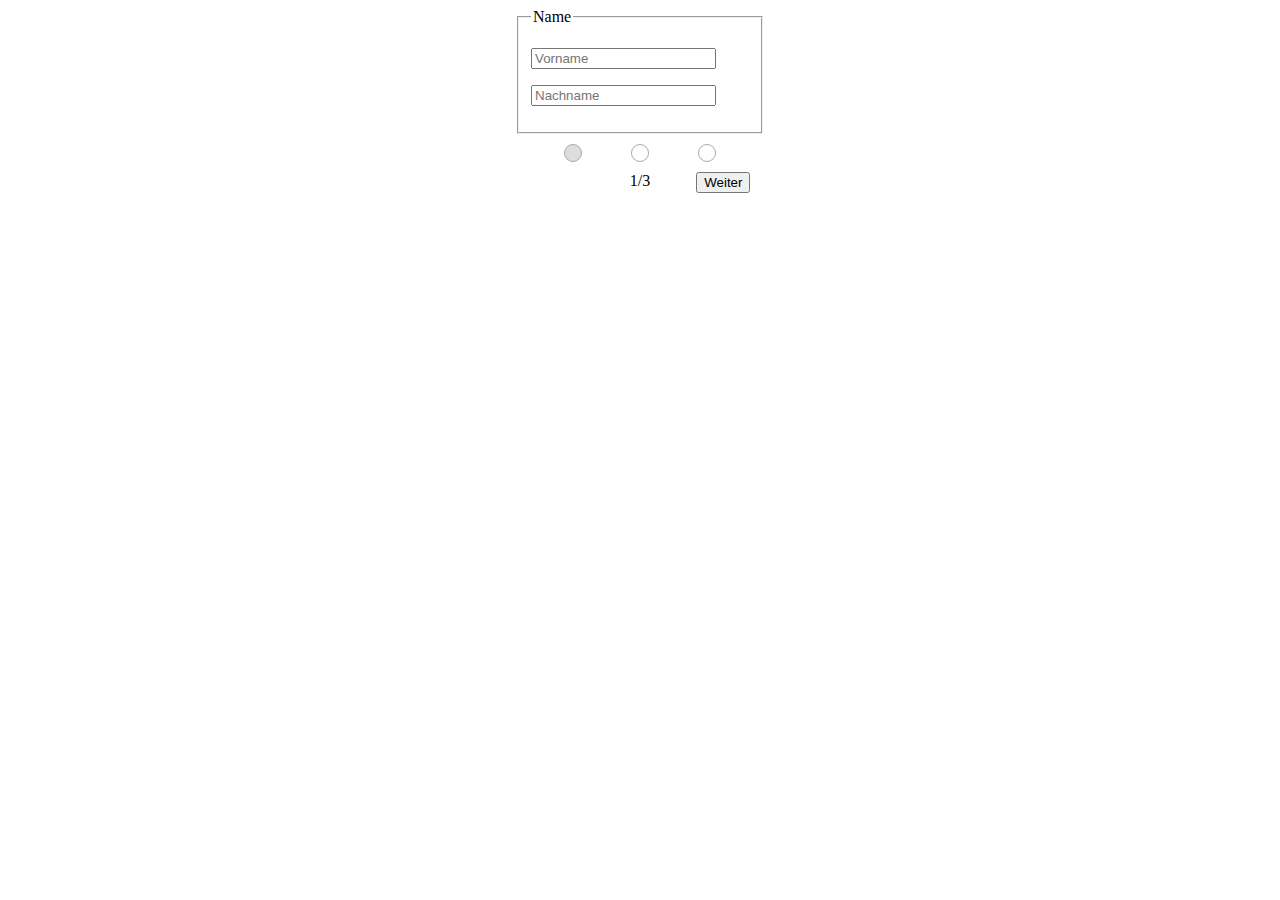
<file: multipageform/index.html>
<!DOCTYPE html>
<html lang="de">
  <head>
    <meta charset="UTF-8" />
    <meta name="viewport" content="width=device-width, initial-scale=1.0" />
    <title>Multi Page Form</title>

    <link rel="stylesheet" href="style/default.css" />
  </head>
  <body>
    <form action="" id="multipageform">
      <fieldset class="page">
        <legend>Name</legend>
        <p><input type="text" placeholder="Vorname" /></p>
        <p><input type="text" placeholder="Nachname" /></p>
      </fieldset>
      <fieldset class="page">
        <legend>Adresse</legend>
        <p><input type="text" placeholder="Straße" /></p>
        <p><input type="text" placeholder="Ort" /></p>
      </fieldset>
      <fieldset class="page">
        <legend>Kontakt</legend>
        <p><input type="email" placeholder="E-Mail" /></p>
        <p><input type="tel" placeholder="Tel. Nr" /></p>
      </fieldset>
      <div id="indicatorBox"></div>
      <div id="controls">
        <div>
          <button type="button" id="prevPage" onclick="nextFormPage(-1)">
            Zurück
          </button>
        </div>
        <div id="pageNumber"></div>
        <div>
          <button type="button" id="nextPage" onclick="nextFormPage(1)">
            Weiter
          </button>
        </div>
      </div>
    </form>
    <script src="./js/main.js?v=22"></script>
  </body>
</html>
</file>
<file: multipageform/style/default.css>
#multipageform {
  width: 250px;
  margin: 0 auto;
}
#multipageform .page {
  display: block;
}
#multipageform #controls {
  display: grid;
  grid-template-columns: repeat(3, 1fr);
  text-align: center;
}
#multipageform #indicatorBox {
  display: flex;
  justify-content: space-evenly;
  margin: 10px 0;
}
#multipageform #indicatorBox .pageIndicator {
  display: inline-block;
  width: 1rem;
  height: 1rem;
  border: 1px solid #aaa;
  border-radius: 1rem;
}
#multipageform #indicatorBox .pageIndicator.active {
  background-color: #ddd;
  border-color: #aaa;
}/*# sourceMappingURL=default.css.map */
</file>
